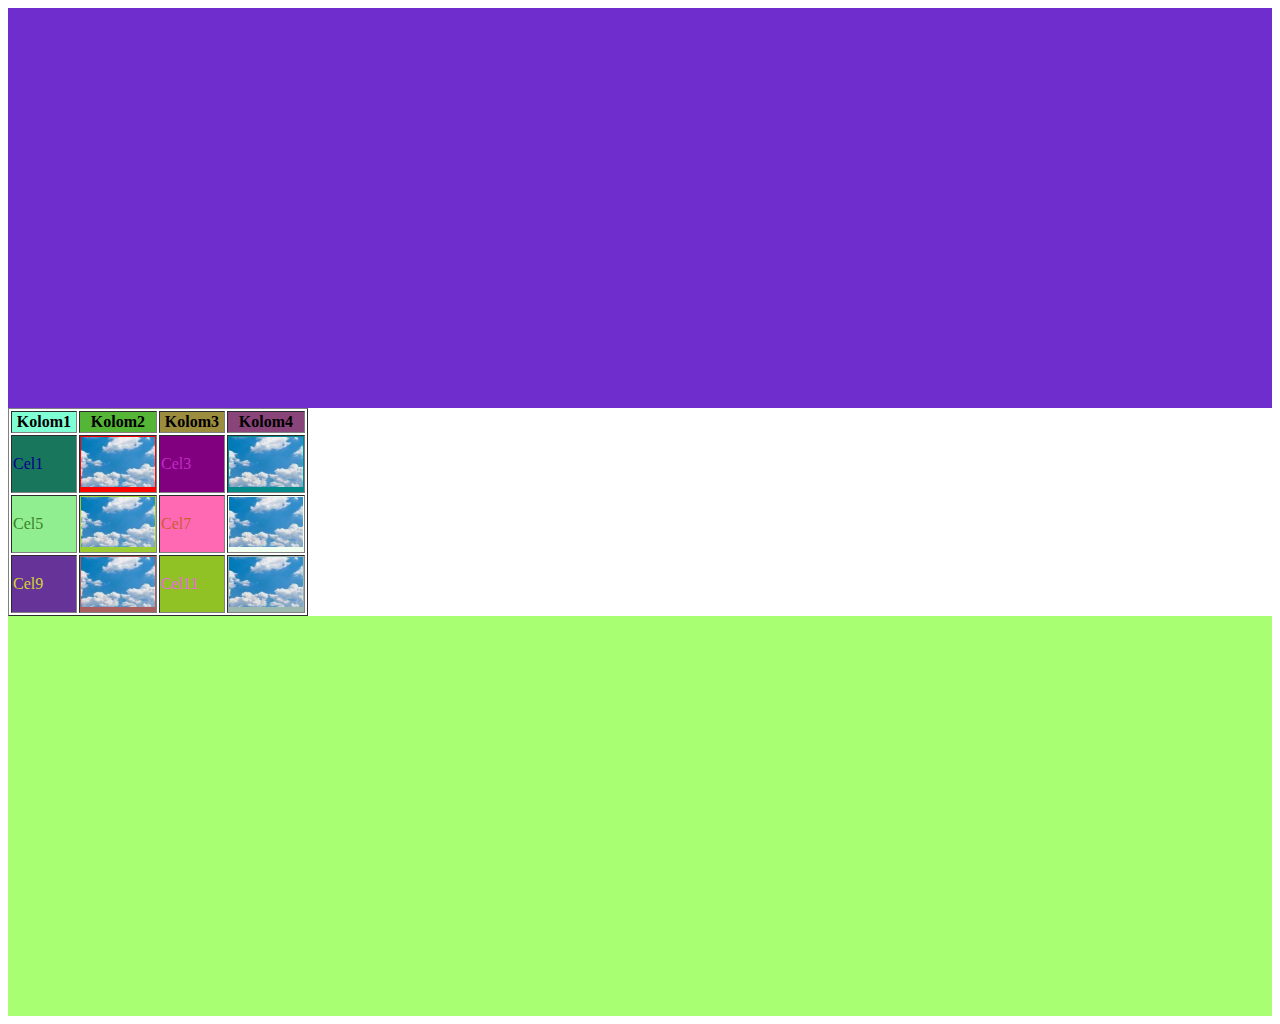
<file: index.html>
<!DOCTYPE html>
<html lang="nl">
    <head>
        <meta charset="utf-8">
        <title>Huiswerkopgave</title>
        <link rel="stylesheet" type="text/css" href="stylesheet.css">
    </head>
    <body>
        <header></header>
        <div>
            <table border="1" width="300" height="200">
                <tr>
                <th id="A">Kolom1</th>
                <th id="B">Kolom2</th>
                <th id="C">Kolom3</th>
                <th id="D">Kolom4</th>
            </tr>
<tr>
    <td id="E">Cel1</td>
    <td id="F"><img src="pictures_huiswerkopdracht/Wolk_foto.png" alt="wolken" height="50" width="100%"></td>
    <td id="G">Cel3</td>
    <td id="H"><img src="pictures_huiswerkopdracht/Wolk_foto.png" alt="wolken" height="50" width="100%"></td>
</tr>
<tr>
    <td id="I">Cel5</td>
    <td id="J"><img src="pictures_huiswerkopdracht/Wolk_foto.png" alt="wolken" height="50" width="100%"></td>
    <td id="K">Cel7</td>
    <td id="L"><img src="pictures_huiswerkopdracht/Wolk_foto.png" alt="wolken" height="50" width="100%"></td>
</tr>
<tr>
    <td id="M">Cel9</td>
    <td id="N"><img src="pictures_huiswerkopdracht/Wolk_foto.png" alt="wolken" height="50" width="100%"></td>
    <td id="O">Cel11</td>
    <td id="P"><img src="pictures_huiswerkopdracht/Wolk_foto.png" alt="wolken" height="50" width="100%"></td>
</tr>
            </table>
        </div>
        <footer></footer>
    </body>
</html>
</file>
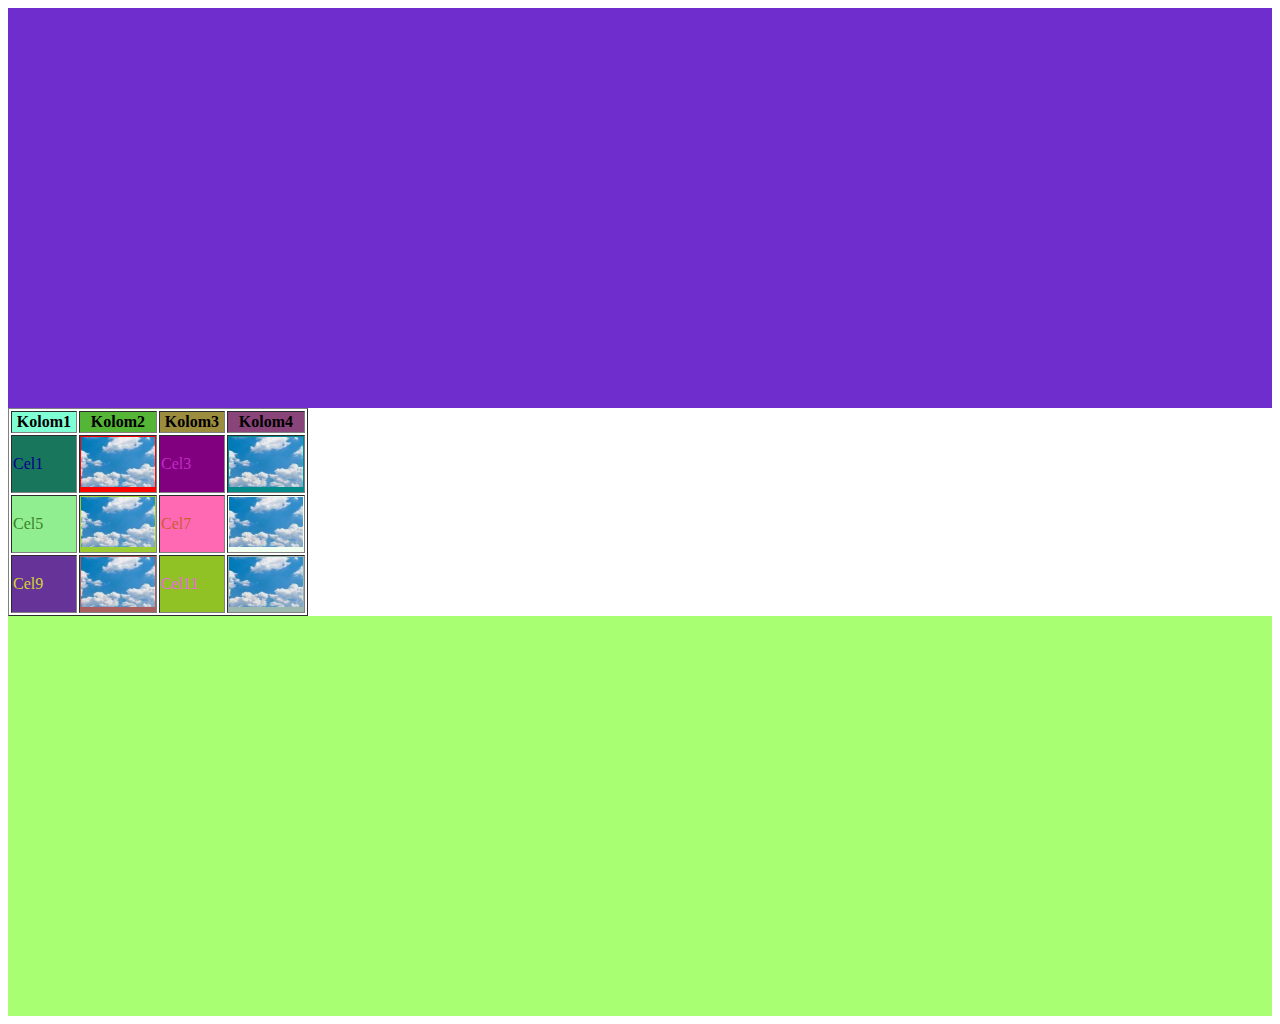
<file: Huiswerkopgave.html>
<!DOCTYPE html>
<html lang="nl">
    <head>
        <meta charset="utf-8">
        <title>Huiswerkopgave</title>
        <link rel="stylesheet" type="text/css" href="Huiswerkopdracht.css">
    </head>
    <body>
        <header></header>
        <div>
            <table border="1" width="300" height="200">
                <tr>
                <th id="A">Kolom1</th>
                <th id="B">Kolom2</th>
                <th id="C">Kolom3</th>
                <th id="D">Kolom4</th>
            </tr>
<tr>
    <td id="E">Cel1</td>
    <td id="F"><img src="pictures_huiswerkopdracht/Wolk_foto.png" alt="wolken" height="50" width="100%"></td>
    <td id="G">Cel3</td>
    <td id="H"><img src="pictures_huiswerkopdracht/Wolk_foto.png" alt="wolken" height="50" width="100%"></td>
</tr>
<tr>
    <td id="I">Cel5</td>
    <td id="J"><img src="pictures_huiswerkopdracht/Wolk_foto.png" alt="wolken" height="50" width="100%"></td>
    <td id="K">Cel7</td>
    <td id="L"><img src="pictures_huiswerkopdracht/Wolk_foto.png" alt="wolken" height="50" width="100%"></td>
</tr>
<tr>
    <td id="M">Cel9</td>
    <td id="N"><img src="pictures_huiswerkopdracht/Wolk_foto.png" alt="wolken" height="50" width="100%"></td>
    <td id="O">Cel11</td>
    <td id="P"><img src="pictures_huiswerkopdracht/Wolk_foto.png" alt="wolken" height="50" width="100%"></td>
</tr>
            </table>
        </div>
        <footer></footer>
    </body>
</html>
</file>
<file: stylesheet.css>
header {
    background-color: rgb(112, 45, 205);
    width: 100%;
    height: 400px;
}
footer {
    background-color: #80FF30AE;
    width: 100%;
    height: 400px;
}
#A{
    background-color:aquamarine;
}
#B{
    background-color:rgb(84, 181, 54);
}
#C{
    background-color:rgb(156, 140, 62);
}
#D{
    background-color:rgb(137, 68, 122);
}
#E{
    background-color:rgb(24, 118, 92);
    color: darkblue;
}
#F{
    background-color:red;
}
#G{
    background-color: purple;
    color: rgb(192, 44, 195);
}
#H{
    background-color:darkcyan;
}
#I{
    background-color:lightgreen;
    color: rgb(58, 130, 37);
}
#J{
    background-color: yellowgreen;
}
#K{
    background-color:hotpink;
    color: rgb(202, 94, 47);
}
#L{
    background-color:honeydew;
}
#M{
    background-color:rebeccapurple;
    color: rgb(210, 215, 47);
}
#N{
    background-color:rgb(171, 94, 94);
}
#O{
    background-color:rgb(144, 193, 37);
    color: rgb(239, 100, 230);
}
#P{
    background-color:rgb(157, 185, 175);
}
</file>
<file: Huiswerkopdracht.css>
header {
    background-color: rgb(112, 45, 205);
    width: 100%;
    height: 400px;
}
footer {
    background-color: #80FF30AE;
    width: 100%;
    height: 400px;
}
#A{
    background-color:aquamarine;
}
#B{
    background-color:rgb(84, 181, 54);
}
#C{
    background-color:rgb(156, 140, 62);
}
#D{
    background-color:rgb(137, 68, 122);
}
#E{
    background-color:rgb(24, 118, 92);
    color: darkblue;
}
#F{
    background-color:red;
}
#G{
    background-color: purple;
    color: rgb(192, 44, 195);
}
#H{
    background-color:darkcyan;
}
#I{
    background-color:lightgreen;
    color: rgb(58, 130, 37);
}
#J{
    background-color: yellowgreen;
}
#K{
    background-color:hotpink;
    color: rgb(202, 94, 47);
}
#L{
    background-color:honeydew;
}
#M{
    background-color:rebeccapurple;
    color: rgb(210, 215, 47);
}
#N{
    background-color:rgb(171, 94, 94);
}
#O{
    background-color:rgb(144, 193, 37);
    color: rgb(239, 100, 230);
}
#P{
    background-color:rgb(157, 185, 175);
}
</file>
